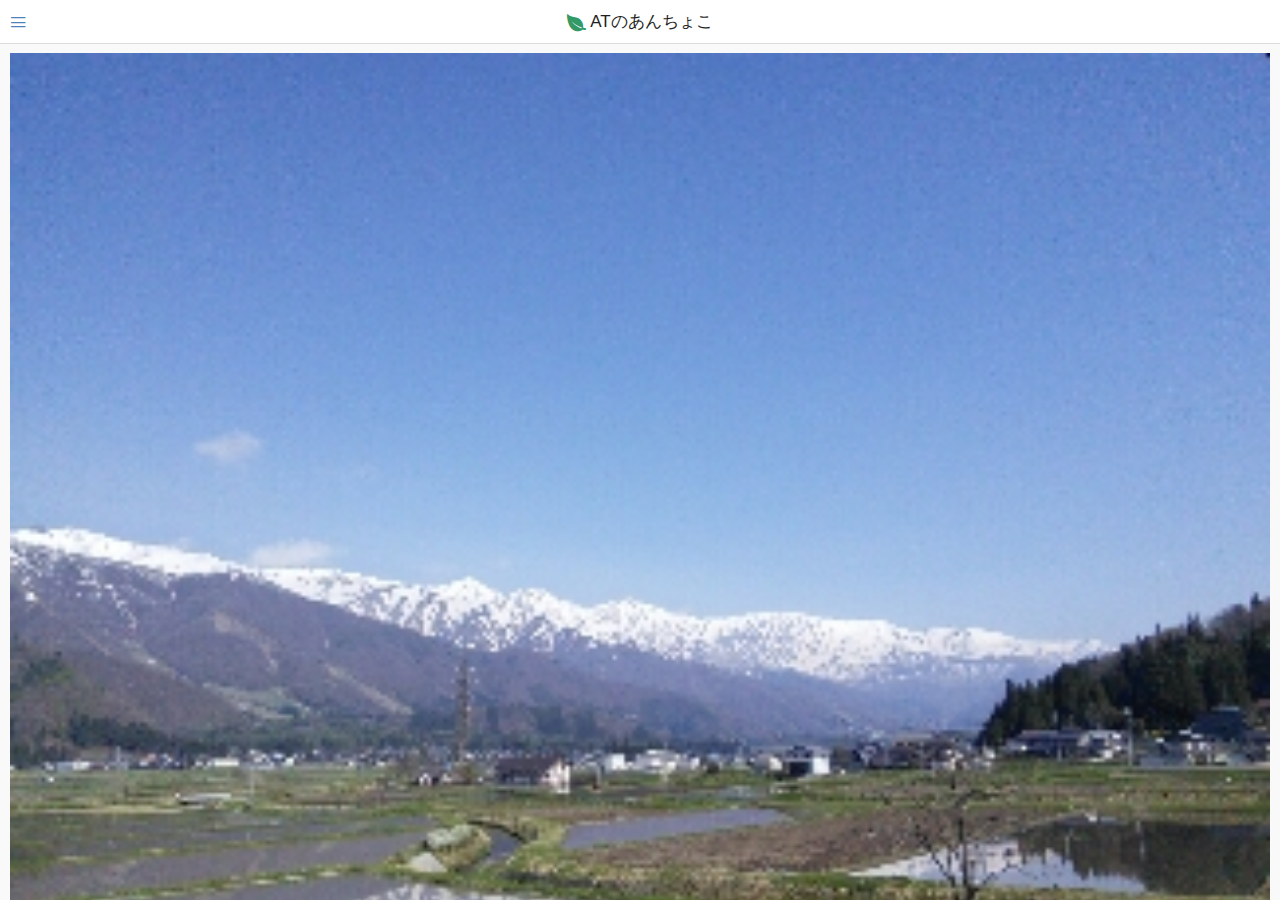
<file: www/index.html>
<!DOCTYPE HTML>
<html>
<head>
    <meta charset="utf-8">
    <meta name="viewport" content="width=device-width, initial-scale=1, maximum-scale=1, user-scalable=no">
    <script src="components/loader.js"></script>
    <link rel="stylesheet" href="components/loader.css">
    <link rel="stylesheet" href="css/style.css">
    <script>
        var app = ons.bootstrap('myapp');
        
        app.controller('MenuController',function($scope,$http,SharedData){
            $http.get("data.json").then(function(response){
                $scope.dataList = response.data;
            }); 

            $scope.showDetailPage = function(data){
                // 共有サービスにデータを登録
                SharedData.set(data);
                // detail.htmlを表示
                app.slidingMenu.setMainPage('detail.html', { closeMenu: true });
            }
        });
        
        app.factory('SharedData', function(){
            var sharedData = {};
            sharedData.data = {};
            
            sharedData.set = function(data){
                sharedData.data = data;
            };
            
            sharedData.get = function(){
                return sharedData.data;
            };
            return sharedData;
        });

        app.controller('DetailController', function($scope, SharedData) {
            $scope.data = SharedData.get();  
        })
            
        </script>
</head>
<body>

    <ons-sliding-menu 
        var="app.slidingMenu" 
        menu-page="menu.html" 
        main-page="top.html" 
        side="left" 
        type="reveal" 
        max-slide-distance="200px">

    </ons-sliding-menu>
    
</body>
</html>
</file>
<file: www/components/loader.css>
/**
 * This is an auto-generated code by Monaca JS/CSS Components.
 * Please do not edit by hand.
 */

/*** <GENERATED> ***/










/*** <Start:monaca-onsenui> ***/
/*** <Start:monaca-onsenui LoadCss:"components/monaca-onsenui/css/onsenui.css"> ***/
@import url("monaca-onsenui/css/onsenui.css");
/*** <End:monaca-onsenui LoadCss:"components/monaca-onsenui/css/onsenui.css"> ***/
/*** <Start:monaca-onsenui LoadCss:"components/monaca-onsenui/css/onsen-css-components-blue-basic-theme.css"> ***/
@import url("monaca-onsenui/css/onsen-css-components-blue-basic-theme.css");
/*** <End:monaca-onsenui LoadCss:"components/monaca-onsenui/css/onsen-css-components-blue-basic-theme.css"> ***/
/*** <End:monaca-onsenui> ***/
</file>
<file: www/css/style.css>
.tab-bar {
  font-family: 'Helvetica Neue', Helvetica, Arial, 'Lucida Grande', sans-serif;
  -webkit-font-smoothing: antialiased;
  -moz-osx-font-smoothing: grayscale;
  font-weight: 400;
  font-size: 17px;
  display: table;
  table-layout: fixed;
  position: absolute;
  bottom: 0px;
  left: 0px;
  right: 0px;
  white-space: nowrap;
  margin: 0;
  padding: 0;
  height: 49px;
  background-color: #222;
  border-top: 1px solid rgba(0,0,0,.0);
  width: 100%;
}
@media (-webkit-min-device-pixel-ratio: 2), (min-resolution: 192dpi) {
  .tab-bar {
    border-top: none;
    -webkit-background-size: 100% 1px;
    background-size: 100% 1px;
    background-repeat: no-repeat;
    background-position: top;
    background-image: -webkit-linear-gradient(270deg, rgba(0,0,0,.0), rgba(0,0,0,.0) 50%, transparent 50%);
    background-image: -moz-linear-gradient(270deg, rgba(0,0,0,.0), rgba(0,0,0,.0) 50%, transparent 50%);
    background-image: -o-linear-gradient(270deg, rgba(0,0,0,.0), rgba(0,0,0,.0) 50%, transparent 50%);
    background-image: linear-gradient(180deg, rgba(0,0,0,.0), rgba(0,0,0,.0) 50%, transparent 50%);
  }
}
.tab-bar__item {
  font-family: 'Helvetica Neue', Helvetica, Arial, 'Lucida Grande', sans-serif;
  -webkit-font-smoothing: antialiased;
  -moz-osx-font-smoothing: grayscale;
  font-weight: 400;
  font-size: 17px;
  position: relative;
  overflow: hidden;
  display: table-cell;
  width: auto;
  -webkit-border-radius: 0;
  border-radius: 0;
}
.tab-bar__item > input {
  position: absolute;
  overflow: hidden;
  right: 0px;
  top: 0px;
  left: 0px;
  bottom: 0px;
  padding: 0;
  border: 0;
  opacity: 0.001;
  z-index: 1;
  vertical-align: top;
  outline: none;
  width: 100%;
  height: 100%;
  margin: 0;
  -webkit-appearance: none;
  appearance: none;
}
.tab-bar__button {
  position: relative;
  display: inline-block;
  vertical-align: top;
  font-family: 'Helvetica Neue', Helvetica, Arial, 'Lucida Grande', sans-serif;
  -webkit-font-smoothing: antialiased;
  -moz-osx-font-smoothing: grayscale;
  font-weight: 400;
  font-size: 17px;
  -webkit-box-sizing: border-box;
  -moz-box-sizing: border-box;
  box-sizing: border-box;
  -webkit-background-clip: padding-box;
  background-clip: padding-box;
  padding: 0;
  margin: 0;
  font: inherit;
  color: inherit;
  background: transparent;
  border: none;
  line-height: normal;
  cursor: default;
  -webkit-user-select: none;
  -moz-user-select: none;
  -ms-user-select: none;
  user-select: none;
  text-overflow: ellipsis;
  white-space: nowrap;
  overflow: hidden;
  text-decoration: none;
  padding: 0;
  height: 49px;
  letter-spacing: 0;
  color: #999;
  text-shadow: 0 1px none;
  vertical-align: top;
  background-color: transparent;
  -webkit-box-shadow: none;
  box-shadow: none;
  border-top: none;
  width: 100%;
  font-weight: 400;
  line-height: 49px;
}
@media (-webkit-min-device-pixel-ratio: 2), (min-resolution: 192dpi) {
  .tab-bar__button {
    border-top: none;
  }
}
.tab-bar__icon {
  font-size: 24px;
  padding: 0;
  margin: 0;
  line-height: 32px;
  display: block;
  height: 32px;
}
.tab-bar__label {
  font-family: 'Helvetica Neue', Helvetica, Arial, 'Lucida Grande', sans-serif;
  -webkit-font-smoothing: antialiased;
  -moz-osx-font-smoothing: grayscale;
  font-weight: 400;
  font-size: 17px;
}
.tab-bar__icon + .tab-bar__label {
  font-size: 10px;
  line-height: 1;
  margin: 0;
  font-weight: 400;
}
.tab-bar__label:first-child {
  font-size: 16px;
  line-height: 49px;
  margin: 0;
  padding: 0;
}
.tab-bar__button {
  color: #999;
}
:checked + .tab-bar__button {
  color: #7abfff;
  background-color: transparent;
  -webkit-box-shadow: none;
  box-shadow: none;
  border-top: none;
}
:checked + .tab-bar__button > .tab-bar__icon {
  color: #7abfff;
}
.tab-bar__button:disabled {
  opacity: 0.3;
  cursor: default;
  pointer-events: none;
}
.tab-bar__button:focus {
  z-index: 1;
  border-top: none;
  -webkit-box-shadow: none;
  box-shadow: none;
  outline: 0;
}
.tab-bar__content {
  position: absolute;
  top: 0;
  left: 0;
  right: 0;
  bottom: 49px;
  z-index: 0;
}
.tab-bar {
  font-family: 'Helvetica Neue', Helvetica, Arial, 'Lucida Grande', sans-serif;
  -webkit-font-smoothing: antialiased;
  -moz-osx-font-smoothing: grayscale;
  font-weight: 400;
  font-size: 17px;
  display: table;
  table-layout: fixed;
  position: absolute;
  bottom: 0px;
  left: 0px;
  right: 0px;
  white-space: nowrap;
  margin: 0;
  padding: 0;
  height: 49px;
  background-color: #222;
  border-top: 1px solid rgba(0,0,0,.0);
  width: 100%;
}
@media (-webkit-min-device-pixel-ratio: 2), (min-resolution: 192dpi) {
  .tab-bar {
    border-top: none;
    -webkit-background-size: 100% 1px;
    background-size: 100% 1px;
    background-repeat: no-repeat;
    background-position: top;
    background-image: -webkit-linear-gradient(270deg, rgba(0,0,0,.0), rgba(0,0,0,.0) 50%, transparent 50%);
    background-image: -moz-linear-gradient(270deg, rgba(0,0,0,.0), rgba(0,0,0,.0) 50%, transparent 50%);
    background-image: -o-linear-gradient(270deg, rgba(0,0,0,.0), rgba(0,0,0,.0) 50%, transparent 50%);
    background-image: linear-gradient(180deg, rgba(0,0,0,.0), rgba(0,0,0,.0) 50%, transparent 50%);
  }
}
.tab-bar__item {
  font-family: 'Helvetica Neue', Helvetica, Arial, 'Lucida Grande', sans-serif;
  -webkit-font-smoothing: antialiased;
  -moz-osx-font-smoothing: grayscale;
  font-weight: 400;
  font-size: 17px;
  position: relative;
  overflow: hidden;
  display: table-cell;
  width: auto;
  -webkit-border-radius: 0;
  border-radius: 0;
}
.tab-bar__item > input {
  position: absolute;
  overflow: hidden;
  right: 0px;
  top: 0px;
  left: 0px;
  bottom: 0px;
  padding: 0;
  border: 0;
  opacity: 0.001;
  z-index: 1;
  vertical-align: top;
  outline: none;
  width: 100%;
  height: 100%;
  margin: 0;
  -webkit-appearance: none;
  appearance: none;
}
.tab-bar__button {
  position: relative;
  display: inline-block;
  vertical-align: top;
  font-family: 'Helvetica Neue', Helvetica, Arial, 'Lucida Grande', sans-serif;
  -webkit-font-smoothing: antialiased;
  -moz-osx-font-smoothing: grayscale;
  font-weight: 400;
  font-size: 17px;
  -webkit-box-sizing: border-box;
  -moz-box-sizing: border-box;
  box-sizing: border-box;
  -webkit-background-clip: padding-box;
  background-clip: padding-box;
  padding: 0;
  margin: 0;
  font: inherit;
  color: inherit;
  background: transparent;
  border: none;
  line-height: normal;
  cursor: default;
  -webkit-user-select: none;
  -moz-user-select: none;
  -ms-user-select: none;
  user-select: none;
  text-overflow: ellipsis;
  white-space: nowrap;
  overflow: hidden;
  text-decoration: none;
  padding: 0;
  height: 49px;
  letter-spacing: 0;
  color: #999;
  text-shadow: 0 1px none;
  vertical-align: top;
  background-color: transparent;
  -webkit-box-shadow: none;
  box-shadow: none;
  border-top: none;
  width: 100%;
  font-weight: 400;
  line-height: 49px;
}
@media (-webkit-min-device-pixel-ratio: 2), (min-resolution: 192dpi) {
  .tab-bar__button {
    border-top: none;
  }
}
.tab-bar__icon {
  font-size: 24px;
  padding: 0;
  margin: 0;
  line-height: 32px;
  display: block;
  height: 32px;
}
.tab-bar__label {
  font-family: 'Helvetica Neue', Helvetica, Arial, 'Lucida Grande', sans-serif;
  -webkit-font-smoothing: antialiased;
  -moz-osx-font-smoothing: grayscale;
  font-weight: 400;
  font-size: 17px;
}
.tab-bar__icon + .tab-bar__label {
  font-size: 10px;
  line-height: 1;
  margin: 0;
  font-weight: 400;
}
.tab-bar__label:first-child {
  font-size: 16px;
  line-height: 49px;
  margin: 0;
  padding: 0;
}
.tab-bar__button {
  color: #999;
}
:checked + .tab-bar__button {
  color: #7abfff;
  background-color: transparent;
  -webkit-box-shadow: none;
  box-shadow: none;
  border-top: none;
}
:checked + .tab-bar__button > .tab-bar__icon {
  color: #7abfff;
}
.tab-bar__button:disabled {
  opacity: 0.3;
  cursor: default;
  pointer-events: none;
}
.tab-bar__button:focus {
  z-index: 1;
  border-top: none;
  -webkit-box-shadow: none;
  box-shadow: none;
  outline: 0;
}
.tab-bar__content {
  position: absolute;
  top: 0;
  left: 0;
  right: 0;
  bottom: 49px;
  z-index: 0;
}
</file>
